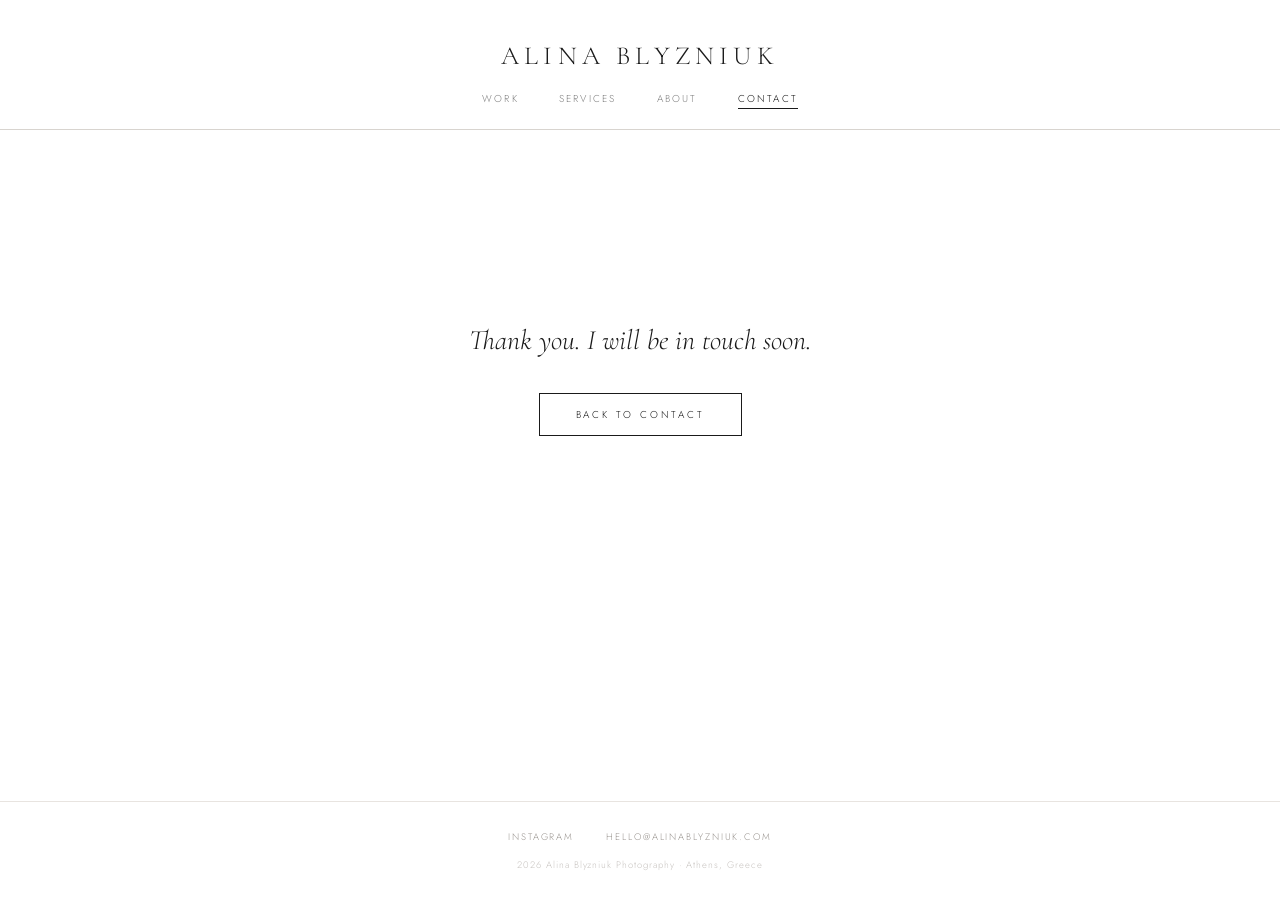
<file: thanks.html>
<!doctype html>
<html lang="en">
<head>
  <meta charset="utf-8">
  <meta name="viewport" content="width=device-width, initial-scale=1">
  <title>Thank you | Alina Blyzniuk Photography</title>
  <link rel="preconnect" href="https://fonts.googleapis.com">
  <link rel="preconnect" href="https://fonts.gstatic.com" crossorigin>
  <link href="https://fonts.googleapis.com/css2?family=Cormorant+Garamond:ital,wght@0,300;0,400;1,300;1,400&family=Jost:wght@300;400&display=swap" rel="stylesheet">
  <link rel="stylesheet" href="style.css">

  <script>
    var AB_PIXEL_ID = "879462831165202";
    var AB_GA4_ID   = "G-9XL777KBND";
    (function () {
      if (localStorage.getItem('ab_consent') !== 'y') return;
      if (!window.fbq) {
        !function(f,b,e,v,n,t,s){if(f.fbq)return;n=f.fbq=function(){
        n.callMethod?n.callMethod.apply(n,arguments):n.queue.push(arguments)};
        if(!f._fbq)f._fbq=n;n.push=n;n.loaded=!0;n.version='2.0';n.queue=[];
        t=b.createElement(e);t.async=!0;t.src=v;
        s=b.getElementsByTagName(e)[0];s.parentNode.insertBefore(t,s)}
        (window,document,'script','https://connect.facebook.net/en_US/fbevents.js');
        fbq('init', AB_PIXEL_ID); fbq('track', 'PageView');
      }
      if (!window._abGA4Loaded) {
        window._abGA4Loaded = true;
        var s = document.createElement('script');
        s.async = true; s.src = 'https://www.googletagmanager.com/gtag/js?id=' + AB_GA4_ID;
        document.head.appendChild(s);
        window.dataLayer = window.dataLayer || [];
        window.gtag = function(){ dataLayer.push(arguments); };
        gtag('js', new Date()); gtag('config', AB_GA4_ID);
      }
    }());
  </script>
</head>
<body>

<header class="site-header">
  <a href="index.html" class="site-logo">Alina Blyzniuk</a>
  <nav class="site-nav">
    <a href="index.html">Work</a>
    <a href="index.html">Services</a>
    <a href="index.html">About</a>
    <a href="index.html" class="active">Contact</a>
  </nav>
</header>

<main>
  <div class="thanks-content">
    <p class="thanks-message">Thank you. I will be in touch soon.</p>
    <a href="index.html" class="btn-inquiry">Back to contact</a>
  </div>
</main>

<footer class="site-footer">
  <div class="footer-links">
    <a href="https://www.instagram.com/alinablyzniuk.ph/" target="_blank" rel="noreferrer">Instagram</a>
    <a href="mailto:hello@alinablyzniuk.com">hello@alinablyzniuk.com</a>
  </div>
  <p class="footer-copy">2026 Alina Blyzniuk Photography · Athens, Greece</p>
</footer>

</body>
</html>
</file>
<file: style.css>
@import url('https://fonts.googleapis.com/css2?family=Cormorant+Garamond:ital,wght@0,300;0,400;1,300;1,400&family=Jost:wght@300;400&display=swap');

*, *::before, *::after {
  margin: 0;
  padding: 0;
  box-sizing: border-box;
}

:root {
  --bg: #ffffff;
  --text: #1a1a1a;
  --muted: #6b6560;
  --light-muted: #9a9590;
  --very-light: #b0aba6;
  --border: #d8d4cf;
  --light-border: #e8e4e0;
  --placeholder-bg: #ede9e4;
}

body {
  font-family: 'Jost', sans-serif;
  font-weight: 300;
  background: var(--bg);
  color: var(--text);
  -webkit-font-smoothing: antialiased;
  min-height: 100vh;
  display: flex;
  flex-direction: column;
}

main {
  flex: 1;
}

/* ── HEADER ── */

.site-header {
  padding: 40px 0 0;
  text-align: center;
}

.site-logo {
  font-family: 'Cormorant Garamond', serif;
  font-weight: 300;
  font-size: 26px;
  letter-spacing: 0.2em;
  text-transform: uppercase;
  color: var(--text);
  text-decoration: none;
  display: block;
  margin-bottom: 20px;
  cursor: pointer;
}

.site-nav {
  display: flex;
  justify-content: center;
  gap: 40px;
  padding: 0 0 20px;
  border-bottom: 0.5px solid var(--border);
}

.site-nav a {
  font-family: 'Jost', sans-serif;
  font-weight: 300;
  font-size: 10px;
  letter-spacing: 0.22em;
  text-transform: uppercase;
  color: var(--text);
  text-decoration: none;
  opacity: 0.55;
  padding-bottom: 2px;
  border-bottom: 0.5px solid transparent;
  transition: opacity 0.2s;
}

.site-nav a:hover {
  opacity: 0.9;
}

.site-nav a.active {
  opacity: 1;
  border-bottom: 0.5px solid var(--text);
}

/* ── PAGE VISIBILITY ── */

.page {
  display: none;
}

.page.active {
  display: block;
}

/* ── WORK PAGE — SUBNAV ── */

.work-subnav {
  display: flex;
  justify-content: center;
  align-items: baseline;
  gap: 32px;
  padding: 20px 16px;
  border-bottom: 0.5px solid #ede9e4;
  flex-wrap: wrap;
}

.work-subnav a {
  font-family: 'Cormorant Garamond', serif;
  font-weight: 300;
  font-style: italic;
  font-size: 15px;
  letter-spacing: 0.06em;
  color: var(--light-muted);
  text-decoration: none;
  padding-bottom: 2px;
  border-bottom: 0.5px solid transparent;
  transition: color 0.2s;
}

.work-subnav a:hover {
  color: var(--text);
}

.work-subnav a.active {
  color: var(--text);
  border-bottom: 0.5px solid var(--text);
}

/* ── GALLERY ── */

.gallery-tab {
  display: none;
}

.gallery-tab.active {
  display: block;
}

.gallery-intro {
  text-align: center;
  padding: 40px 48px 28px;
}

.gallery-intro p {
  font-family: 'Cormorant Garamond', serif;
  font-style: italic;
  font-weight: 300;
  font-size: 17px;
  color: var(--very-light);
  letter-spacing: 0.04em;
}

.gallery-grid {
  display: grid;
  gap: 3px;
  padding: 0 24px 48px;
}

.gallery-grid.col3 {
  grid-template-columns: repeat(3, 1fr);
}

.gallery-grid.col2 {
  grid-template-columns: repeat(2, 1fr);
}

.g-item {
  background: var(--placeholder-bg);
  overflow: hidden;
  position: relative;
}

.g-item.portrait {
  aspect-ratio: 3/4;
  grid-column: span 1;
}

.g-item.landscape {
  aspect-ratio: 3/2;
  grid-column: span 2;
}

.g-item.square {
  aspect-ratio: 1/1;
  grid-column: span 1;
}

.g-item[data-group] {
  cursor: pointer;
}

.g-item img {
  width: 100%;
  height: 100%;
  object-fit: cover;
  display: block;
  cursor: pointer;
  transition: transform 0.5s ease;
}

.g-item[data-group]:hover img {
  transform: scale(1.03);
}

/* ── LIGHTBOX ── */

.lightbox {
  position: fixed;
  inset: 0;
  z-index: 1000;
  display: flex;
  align-items: center;
  justify-content: center;
  opacity: 0;
  pointer-events: none;
  transition: opacity 0.3s ease;
}

.lightbox.active {
  opacity: 1;
  pointer-events: auto;
}

.lightbox-bg {
  position: absolute;
  inset: 0;
  background: rgba(0, 0, 0, 0.92);
  z-index: 0;
}

.lightbox-inner {
  position: relative;
  z-index: 1;
  display: flex;
  align-items: center;
  justify-content: center;
}

.lightbox-img {
  max-width: 90vw;
  max-height: 85vh;
  object-fit: contain;
  display: block;
  opacity: 0;
  transition: opacity 0.18s ease;
}

.lightbox-img.is-loaded { opacity: 1; }

.lightbox-close {
  position: absolute;
  top: 24px;
  right: 32px;
  background: none;
  border: none;
  color: white;
  font-family: 'Jost', sans-serif;
  font-weight: 300;
  font-size: 20px;
  opacity: 0.7;
  cursor: pointer;
  z-index: 2;
  padding: 8px;
  line-height: 1;
  transition: opacity 0.2s;
}

.lightbox-close:hover {
  opacity: 1;
}

.lightbox-arrow {
  position: absolute;
  top: 50%;
  transform: translateY(-50%);
  background: none;
  border: none;
  color: white;
  font-size: 28px;
  opacity: 0.45;
  cursor: pointer;
  padding: 20px 24px;
  z-index: 2;
  transition: opacity 0.2s;
  line-height: 1;
}

.lightbox-arrow:hover {
  opacity: 0.9;
}

.lightbox-arrow.prev {
  left: 0;
}

.lightbox-arrow.next {
  right: 0;
}

/* ── SERVICES PAGE ── */

.services-section {
  max-width: 620px;
  margin: 0 auto;
  padding: 56px 32px 64px;
}

.services-header {
  text-align: center;
  margin-bottom: 56px;
}

.services-label {
  font-family: 'Jost', sans-serif;
  font-weight: 300;
  font-size: 10px;
  letter-spacing: 0.3em;
  text-transform: uppercase;
  color: var(--very-light);
  margin-bottom: 18px;
}

.services-title {
  font-family: 'Cormorant Garamond', serif;
  font-weight: 300;
  font-size: 32px;
  line-height: 1.35;
  color: var(--text);
}

.service-block {
  padding: 36px 0;
  border-top: 0.5px solid var(--light-border);
}

.service-block:last-of-type {
  border-bottom: 0.5px solid var(--light-border);
}

.service-name {
  font-family: 'Jost', sans-serif;
  font-weight: 300;
  font-size: 10px;
  letter-spacing: 0.28em;
  text-transform: uppercase;
  color: var(--light-muted);
  margin-bottom: 14px;
}

.service-desc-title {
  font-family: 'Cormorant Garamond', serif;
  font-weight: 300;
  font-size: 22px;
  color: var(--text);
  margin-bottom: 14px;
  line-height: 1.3;
}

.service-desc {
  font-family: 'Jost', sans-serif;
  font-weight: 300;
  font-size: 12.5px;
  line-height: 1.9;
  color: var(--muted);
}

.service-includes {
  margin-top: 16px;
  display: flex;
  flex-wrap: wrap;
  gap: 8px;
}

.service-tag {
  font-family: 'Jost', sans-serif;
  font-size: 9.5px;
  letter-spacing: 0.18em;
  text-transform: uppercase;
  color: var(--muted);
  border: 0.5px solid var(--border);
  padding: 5px 12px;
  white-space: nowrap;
}

.services-footer {
  text-align: center;
  margin-top: 56px;
}

.services-footer p {
  font-family: 'Cormorant Garamond', serif;
  font-style: italic;
  font-weight: 300;
  font-size: 17px;
  color: var(--light-muted);
  line-height: 1.7;
  margin-bottom: 24px;
}

.btn-inquiry {
  font-family: 'Jost', sans-serif;
  font-weight: 300;
  font-size: 10px;
  letter-spacing: 0.28em;
  text-transform: uppercase;
  color: var(--text);
  background: transparent;
  border: 0.5px solid var(--text);
  padding: 13px 36px;
  cursor: pointer;
  display: inline-block;
  text-decoration: none;
  transition: background 0.2s, color 0.2s;
}

.btn-inquiry:hover {
  background: var(--text);
  color: var(--bg);
}

/* ── ABOUT PAGE ── */

.about-section {
  display: grid;
  grid-template-columns: 1fr 1fr;
  max-width: 680px;
  margin: 0 auto;
  gap: 64px;
  padding: 56px 32px 64px;
  align-items: start;
}

.about-img {
  width: 100%;
  background: var(--placeholder-bg);
}

.about-img img {
  width: 100%;
  height: auto;
  display: block;
}

.about-text h2 {
  font-family: 'Cormorant Garamond', serif;
  font-weight: 300;
  font-size: 28px;
  line-height: 1.35;
  margin-bottom: 22px;
  color: var(--text);
}

.about-text p {
  font-family: 'Jost', sans-serif;
  font-weight: 300;
  font-size: 12.5px;
  line-height: 1.95;
  color: var(--muted);
  margin-bottom: 14px;
}

.about-facts {
  margin-top: 28px;
  display: flex;
  flex-direction: column;
  gap: 8px;
}

.about-fact {
  font-family: 'Jost', sans-serif;
  font-weight: 300;
  font-size: 10px;
  letter-spacing: 0.2em;
  text-transform: uppercase;
  color: var(--very-light);
}

/* ── CONTACT PAGE ── */

.contact-section {
  text-align: center;
  padding: 56px 32px 64px;
}

.contact-label {
  font-family: 'Jost', sans-serif;
  font-weight: 300;
  font-size: 10px;
  letter-spacing: 0.3em;
  text-transform: uppercase;
  color: var(--very-light);
  margin-bottom: 18px;
}

.contact-title {
  font-family: 'Cormorant Garamond', serif;
  font-weight: 300;
  font-size: 28px;
  line-height: 1.35;
  color: var(--text);
}

.divider {
  width: 32px;
  height: 0.5px;
  background: var(--border);
  margin: 20px auto 32px;
}

.contact-subtitle {
  font-family: 'Jost', sans-serif;
  font-weight: 300;
  font-size: 12.5px;
  color: var(--muted);
  max-width: 360px;
  margin: 0 auto 40px;
  line-height: 1.7;
}

.contact-form {
  max-width: 380px;
  margin: 0 auto;
  display: flex;
  flex-direction: column;
  gap: 22px;
}

.form-field {
  display: flex;
  flex-direction: column;
}

.form-label {
  font-family: 'Jost', sans-serif;
  font-weight: 300;
  font-size: 9px;
  letter-spacing: 0.25em;
  text-transform: uppercase;
  color: #b8b4b0;
  margin-bottom: 8px;
  text-align: left;
}

.contact-form input,
.contact-form textarea,
.contact-form select {
  font-family: 'Jost', sans-serif;
  font-weight: 300;
  font-size: 12px;
  letter-spacing: 0.06em;
  border: none;
  border-bottom: 0.5px solid #d0ccc8;
  background: transparent;
  padding: 8px 0;
  color: var(--text);
  outline: none;
  width: 100%;
  -webkit-appearance: none;
  appearance: none;
}

.contact-form input[type="date"] {
  cursor: pointer;
}

.contact-form input[type="date"]::-webkit-calendar-picker-indicator {
  opacity: 0.3;
  cursor: pointer;
  filter: grayscale(1);
}

.select-wrap {
  position: relative;
}

.select-wrap::after {
  content: '';
  position: absolute;
  right: 4px;
  top: 50%;
  width: 6px;
  height: 6px;
  border-right: 0.5px solid var(--light-muted);
  border-bottom: 0.5px solid var(--light-muted);
  transform: translateY(-65%) rotate(45deg);
  pointer-events: none;
}

.contact-form select {
  cursor: pointer;
  padding-right: 20px;
}

.contact-form select.placeholder-shown {
  color: var(--very-light);
}

.contact-form select option {
  font-family: 'Jost', sans-serif;
  font-weight: 300;
  color: var(--text);
}

.contact-form textarea {
  height: 80px;
  resize: none;
}

.btn-submit {
  font-family: 'Jost', sans-serif;
  font-weight: 300;
  font-size: 10px;
  letter-spacing: 0.28em;
  text-transform: uppercase;
  color: var(--text);
  background: transparent;
  border: 0.5px solid var(--text);
  padding: 13px 40px;
  cursor: pointer;
  align-self: center;
  margin-top: 8px;
  transition: background 0.2s, color 0.2s;
}

.btn-submit:hover {
  background: var(--text);
  color: var(--bg);
}

.btn-submit:disabled {
  opacity: 0.5;
  cursor: default;
}

.form-container {
  position: relative;
  min-height: 340px;
  max-width: 380px;
  margin: 0 auto;
}

.form-fields {
  transition: opacity 0.4s ease;
  text-align: left;
}

.form-fields.fading {
  opacity: 0;
  pointer-events: none;
}

.field-error {
  font-family: 'Jost', sans-serif;
  font-weight: 300;
  font-size: 10px;
  letter-spacing: 0.08em;
  color: #c0392b;
  margin-top: 5px;
  display: none;
  text-align: left;
}

.field-error.visible {
  display: block;
}

.input-error {
  border-bottom: 1px solid #c0392b !important;
}

.success-state {
  position: absolute;
  top: 0;
  left: 0;
  right: 0;
  bottom: 0;
  display: flex;
  flex-direction: column;
  align-items: center;
  justify-content: center;
  opacity: 0;
  transition: opacity 0.4s ease;
  pointer-events: none;
}

.success-state.visible {
  opacity: 1;
  pointer-events: all;
}

.success-line {
  width: 32px;
  height: 0.5px;
  background: #d8d4cf;
  margin-bottom: 22px;
}

.success-title {
  font-family: 'Cormorant Garamond', serif;
  font-style: italic;
  font-weight: 300;
  font-size: 30px;
  color: #1a1a1a;
  margin-bottom: 12px;
  text-align: center;
}

.success-subtitle {
  font-family: 'Jost', sans-serif;
  font-weight: 300;
  font-size: 13px;
  color: #9a9590;
  letter-spacing: 0.06em;
  text-align: center;
}

.form-network-error {
  font-family: 'Jost', sans-serif;
  font-weight: 300;
  font-size: 11px;
  color: #c0392b;
  text-align: center;
  margin-top: 12px;
  display: none;
}

.form-network-error.visible {
  display: block;
}

/* ── FOOTER ── */

.site-footer {
  padding: 28px 48px;
  text-align: center;
  border-top: 0.5px solid var(--light-border);
}

.footer-links {
  display: flex;
  justify-content: center;
  gap: 32px;
  margin-bottom: 14px;
  flex-wrap: wrap;
}

.footer-links a {
  font-family: 'Jost', sans-serif;
  font-weight: 300;
  font-size: 9.5px;
  letter-spacing: 0.2em;
  text-transform: uppercase;
  color: var(--light-muted);
  text-decoration: none;
  transition: opacity 0.2s;
}

.footer-links a:hover {
  opacity: 0.65;
}

.footer-copy {
  font-family: 'Jost', sans-serif;
  font-weight: 300;
  font-size: 9.5px;
  color: #c8c4c0;
  letter-spacing: 0.1em;
}

/* ── THANKS PAGE ── */

.thanks-content {
  display: flex;
  flex-direction: column;
  align-items: center;
  justify-content: center;
  min-height: 55vh;
  padding: 80px 32px;
  text-align: center;
  gap: 32px;
}

.thanks-message {
  font-family: 'Cormorant Garamond', serif;
  font-style: italic;
  font-weight: 300;
  font-size: 28px;
  color: var(--text);
  line-height: 1.5;
}

/* ── MOBILE RESPONSIVE ── */

@media (max-width: 768px) {
  .site-nav {
    gap: 24px;
  }

  .work-subnav {
    gap: 14px;
    padding: 14px 16px;
  }

  .work-subnav a {
    font-size: 13px;
  }

  .gallery-intro {
    padding: 28px 24px 18px;
  }

  .gallery-grid {
    padding: 0 12px 32px;
    gap: 2px;
  }

  .gallery-grid.col3 {
    grid-template-columns: repeat(2, 1fr);
  }

  .gallery-grid.col2 {
    grid-template-columns: 1fr;
  }

  .about-section {
    grid-template-columns: 1fr;
    gap: 32px;
    padding: 40px 24px 48px;
  }

  .services-section {
    padding: 40px 20px 48px;
  }

  .contact-section {
    padding: 40px 20px 48px;
  }

  .site-footer {
    padding: 24px 20px;
  }

  .footer-links {
    gap: 16px;
  }

  .lightbox-arrow {
    padding: 14px 12px;
    font-size: 22px;
  }

  .lightbox-close {
    top: 16px;
    right: 20px;
  }
}

@media (max-width: 480px) {
  .site-nav {
    gap: 16px;
  }

  .site-logo {
    font-size: 22px;
    letter-spacing: 0.15em;
  }
}

/* ── FAQ ── */
.faq-section { margin-top: 72px; }

.faq-header { text-align: center; margin-bottom: 40px; }

.faq-item { border-top: 0.5px solid var(--light-border); }
.faq-item:last-of-type { border-bottom: 0.5px solid var(--light-border); }

.faq-item summary {
  list-style: none;
  cursor: pointer;
  position: relative;
  padding: 22px 36px 22px 0;
  font-family: 'Cormorant Garamond', serif;
  font-weight: 300;
  font-size: 20px;
  line-height: 1.35;
  color: var(--text);
}
.faq-item summary::-webkit-details-marker { display: none; }

.faq-item summary::before,
.faq-item summary::after {
  content: '';
  position: absolute;
  top: 50%;
  transform: translateY(-50%);
  background: var(--light-muted);
}
.faq-item summary::before { right: 0; width: 12px; height: 0.5px; }
.faq-item summary::after {
  right: 5.75px; width: 0.5px; height: 12px;
  transition: opacity 0.2s ease;
}
.faq-item[open] summary::after { opacity: 0; }

.faq-answer {
  font-family: 'Jost', sans-serif;
  font-weight: 300;
  font-size: 12.5px;
  line-height: 1.9;
  color: var(--muted);
  padding: 0 36px 24px 0;
}

@media (max-width: 768px) {
  .faq-item summary { font-size: 18px; }
}

/* ── COOKIE CONSENT BANNER ── */

#cookie-banner {
  position: fixed;
  bottom: 0;
  left: 0;
  right: 0;
  background: #ffffff;
  border-top: 0.5px solid #e8e4e0;
  padding: 18px 32px;
  display: flex;
  align-items: center;
  justify-content: space-between;
  gap: 24px;
  z-index: 9999;
  transform: translateY(100%);
  transition: transform 0.4s ease;
}

#cookie-banner.visible {
  transform: translateY(0);
}

.cookie-text {
  font-family: 'Jost', sans-serif;
  font-weight: 300;
  font-size: 11px;
  letter-spacing: 0.04em;
  color: #6b6560;
  line-height: 1.6;
  flex: 1;
}

.cookie-text a {
  color: #1a1a1a;
  text-decoration: underline;
  text-underline-offset: 2px;
}

.cookie-actions {
  display: flex;
  align-items: center;
  gap: 16px;
  flex-shrink: 0;
}

.cookie-btn-accept {
  font-family: 'Jost', sans-serif;
  font-weight: 300;
  font-size: 9px;
  letter-spacing: 0.28em;
  text-transform: uppercase;
  color: #ffffff;
  background: #1a1a1a;
  border: 0.5px solid #1a1a1a;
  padding: 9px 22px;
  cursor: pointer;
  white-space: nowrap;
}

.cookie-btn-decline {
  font-family: 'Jost', sans-serif;
  font-weight: 300;
  font-size: 9px;
  letter-spacing: 0.28em;
  text-transform: uppercase;
  color: #9a9590;
  background: transparent;
  border: none;
  padding: 9px 0;
  cursor: pointer;
  white-space: nowrap;
}

.cookie-btn-decline:hover { color: #1a1a1a; }

@media (max-width: 600px) {
  #cookie-banner { flex-direction: column; align-items: flex-start; padding: 20px 24px; }
  .cookie-actions { width: 100%; justify-content: flex-end; }
}

/* ── A11Y UTILITY ── */

.visually-hidden {
  position: absolute;
  width: 1px; height: 1px;
  padding: 0; margin: -1px;
  overflow: hidden;
  clip: rect(0 0 0 0);
  white-space: nowrap;
  border: 0;
}
</file>
